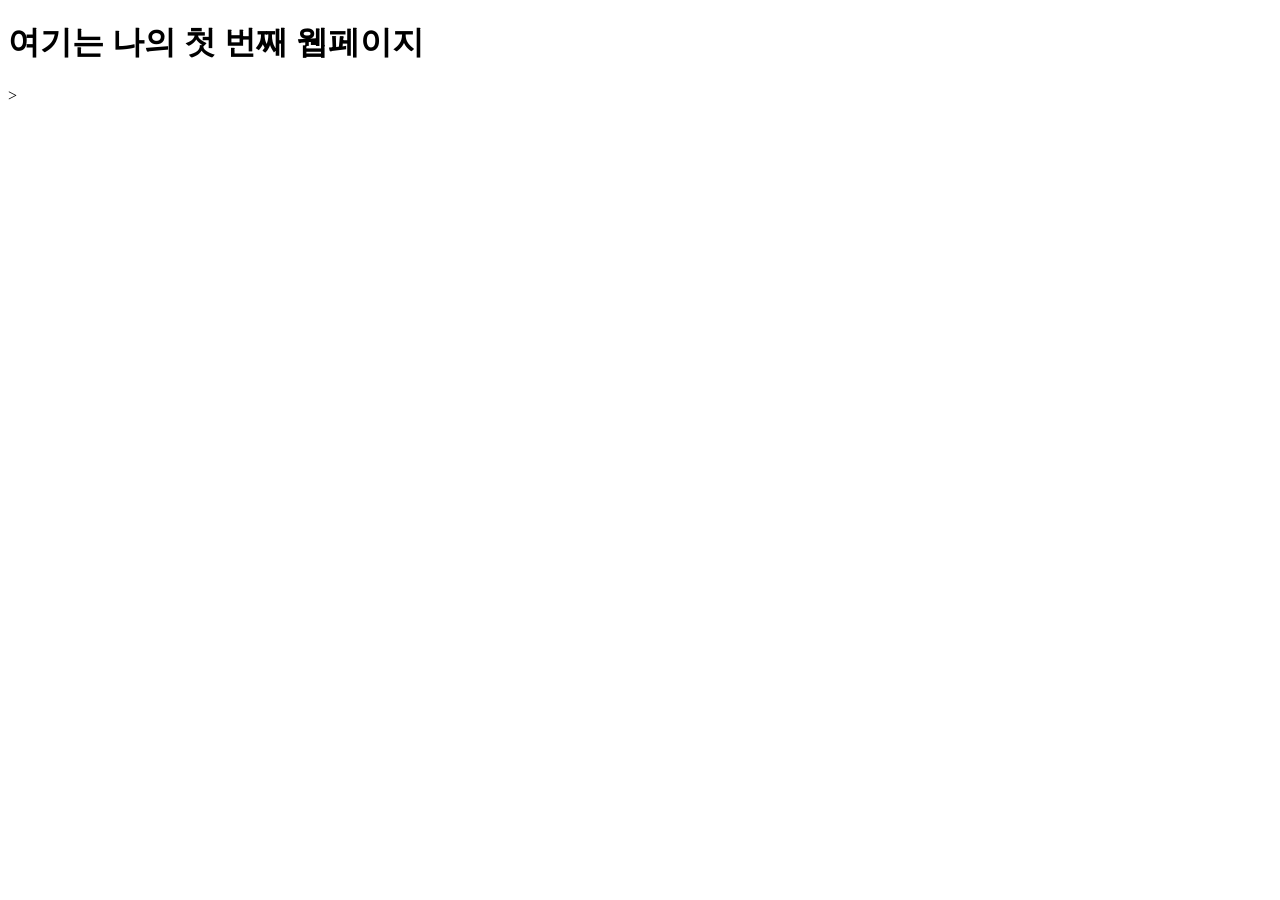
<file: 04.first_app/index.html>
<!DOCTYPE html>
<html lang="en">
<head>
    <meta charset="UTF-8">
    <meta name="viewport" content="width=device-width, initial-scale=1.0">
    <meta http-equiv="X-UA-Compatible" content="ie=edge">
    <title>안녕하세요!!</title>
</head>
<body>
    <h1>여기는 나의 첫 번째 웹페이지</h1>>
</body>
</html>
</file>
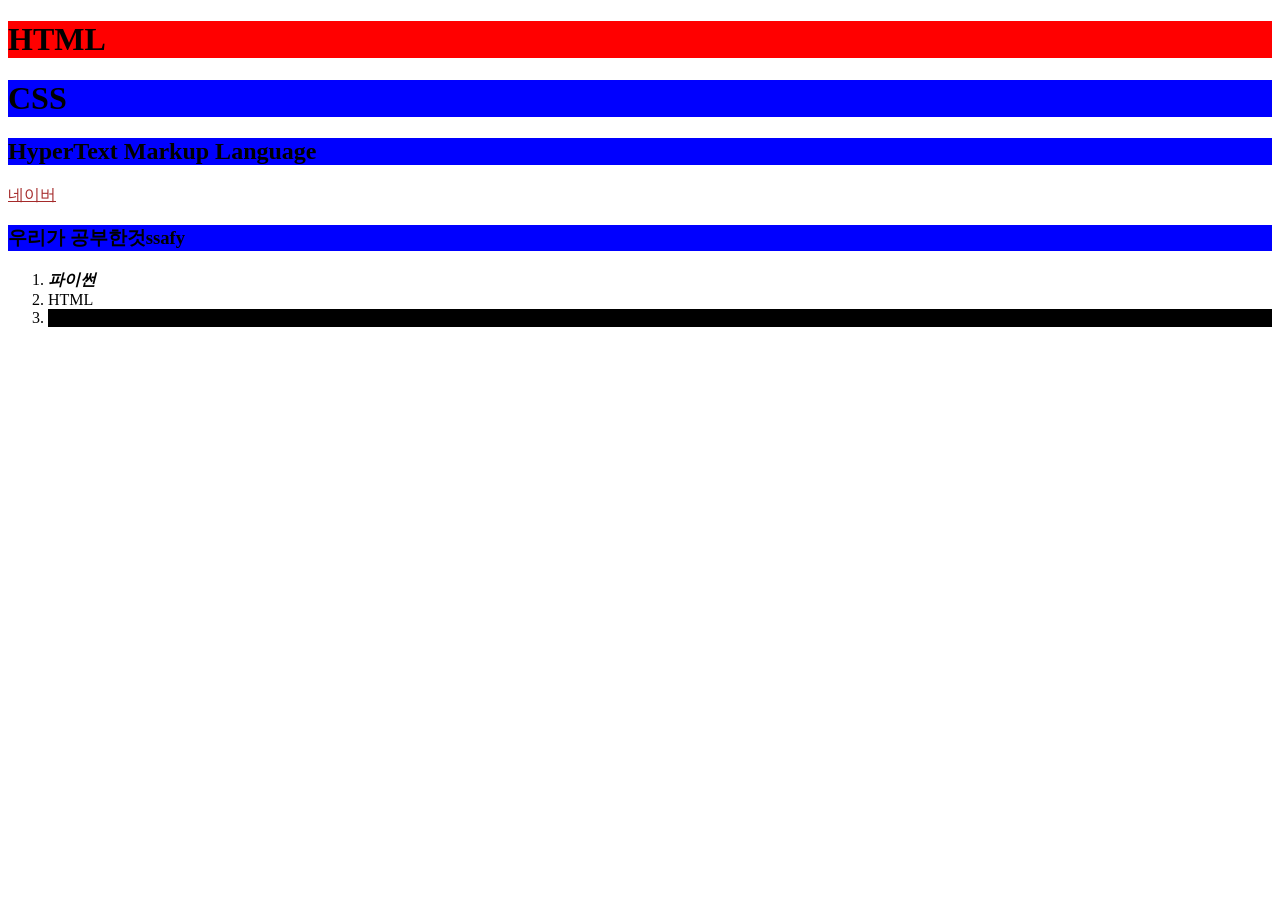
<file: html&css/intro.html>
<!DOCTYPE html>
<html>
    <head>
        <link rel="stylesheet" href="./intro.css">
    </head>
    <body>
        <h1>HTML</h1>
        <h1 class="blue">CSS</h1>
        <h2 class="blue">HyperText Markup Language</h2>
        <a href="https://naver.com">네이버</a>
        
        <!-- <태그이동 속성명="속성값" 속성명2="속성값2"></태그이동>  -->
        
        <h3 class="blue">우리가 공부한것<strong>ssafy</strong></h3>
        <ol>
            <li><strong><i>파이썬</i></strong></li>
            <li id=>HTML</li>
            <li id="git" class="blue">Git</li>
        
        </ol>
        
    </body>
</html>
</file>
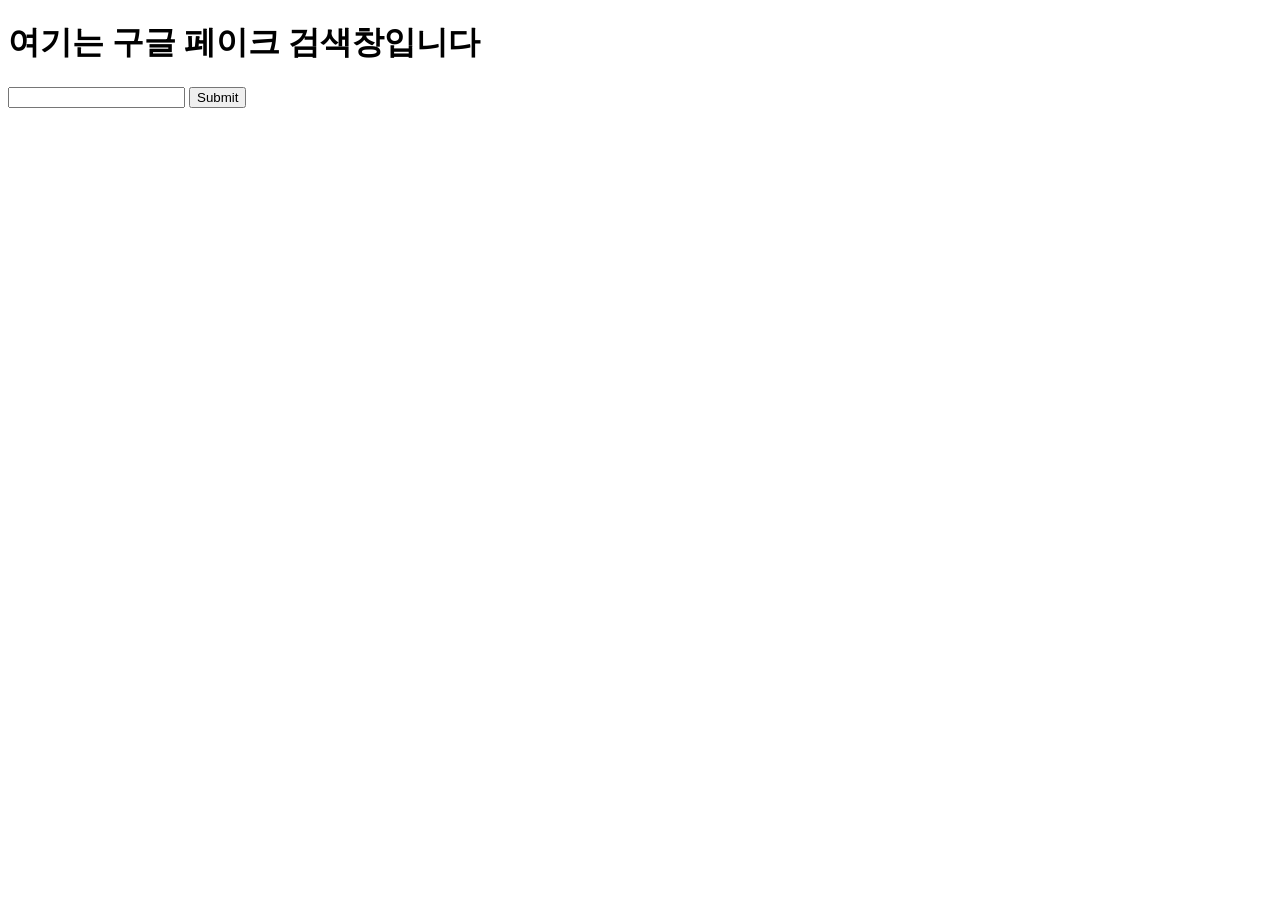
<file: 04.first_app/templates/google.html>
<!DOCTYPE html>
<html lang="en">
<head>
    <meta charset="UTF-8">
    <meta name="viewport" content="width=device-width, initial-scale=1.0">
    <meta http-equiv="X-UA-Compatible" content="ie=edge">
    <title>Document</title>
</head>
<body>
    <h1>여기는 구글 페이크 검색창입니다</h1>
    <form action="https://www.google.com/search">
        <input type="text" name="q">
        <input type="submit">

    </form>


</body>
</html>
</file>
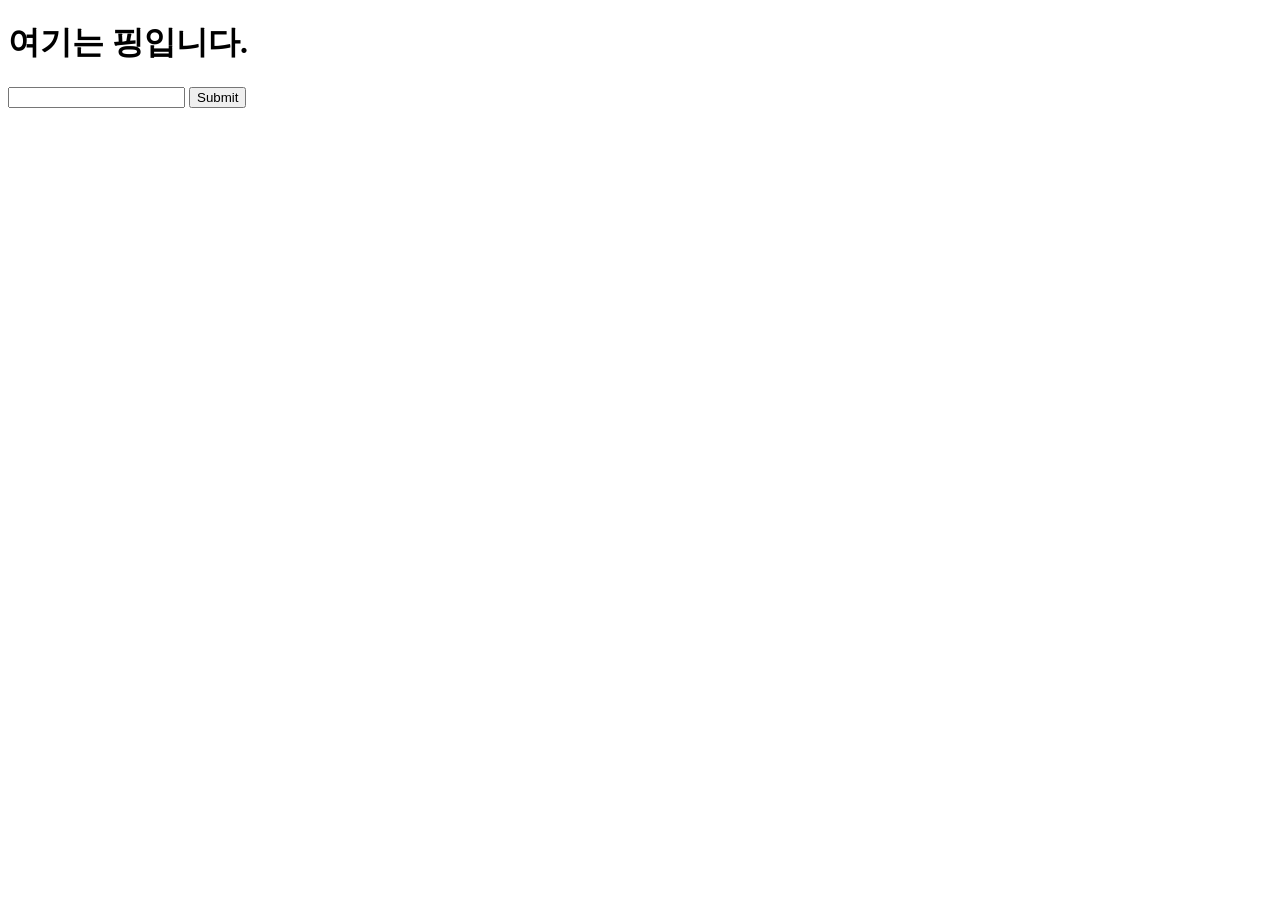
<file: 04.first_app/templates/ping.html>
<!DOCTYPE html>
<html lang="en">
<head>
    <meta charset="UTF-8">
    <meta name="viewport" content="width=device-width, initial-scale=1.0">
    <meta http-equiv="X-UA-Compatible" content="ie=edge">
    <title>Document</title>
</head>
<body>
    <h1>여기는 핑입니다.</h1>
    <form action="/pong">
        <input type="text" name="test">
        <input type="submit">
    </form>
</body>
</html>
</file>
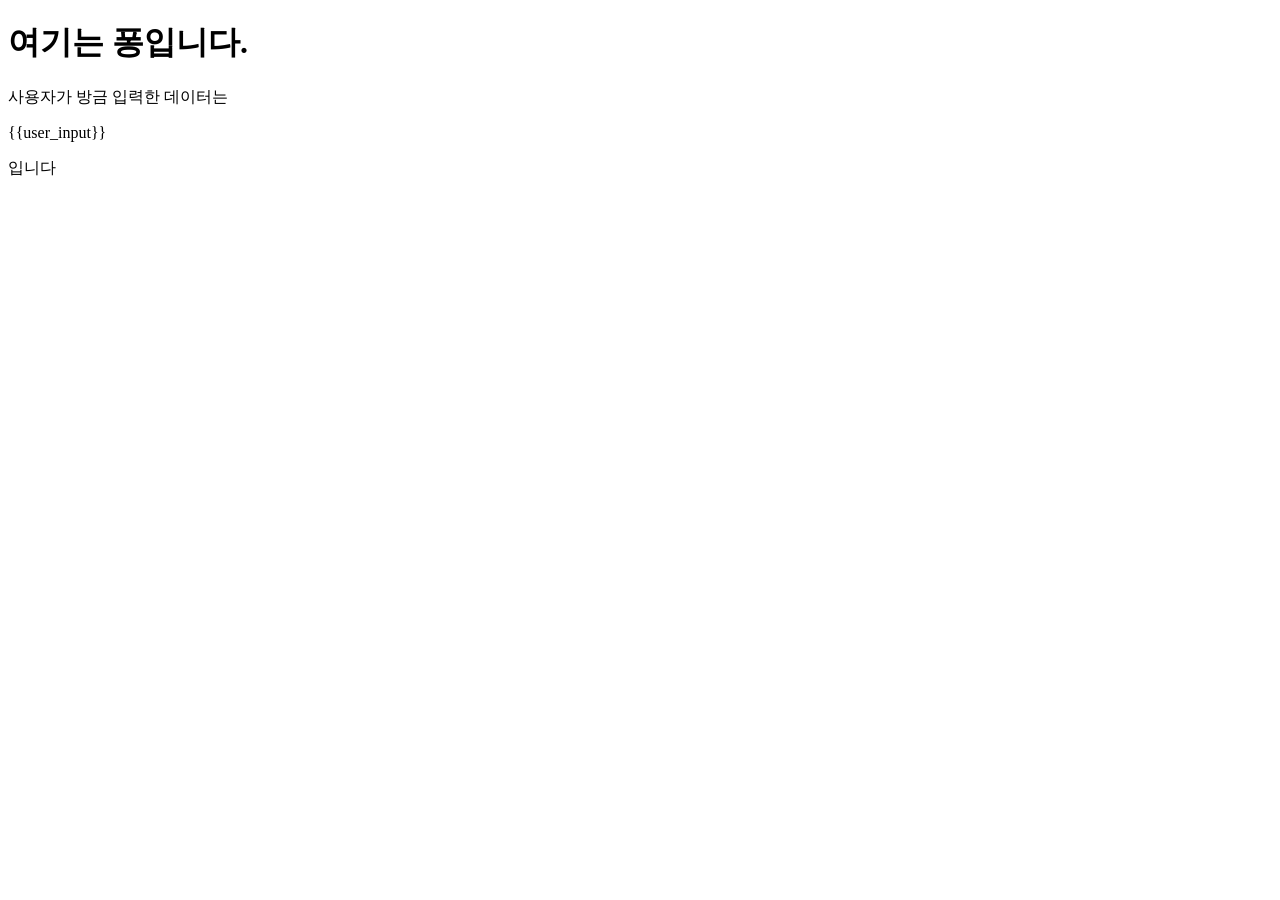
<file: 04.first_app/templates/pong.html>
<!DOCTYPE html>
<html lang="en">
<head>
    <meta charset="UTF-8">
    <meta name="viewport" content="width=device-width, initial-scale=1.0">
    <meta http-equiv="X-UA-Compatible" content="ie=edge">
    <title>Document</title>
</head>
<body>
    <h1>여기는 퐁입니다.</h1>
    사용자가 방금 입력한 데이터는
    <p>{{user_input}}</p>
    입니다
</body>
</html>
</file>
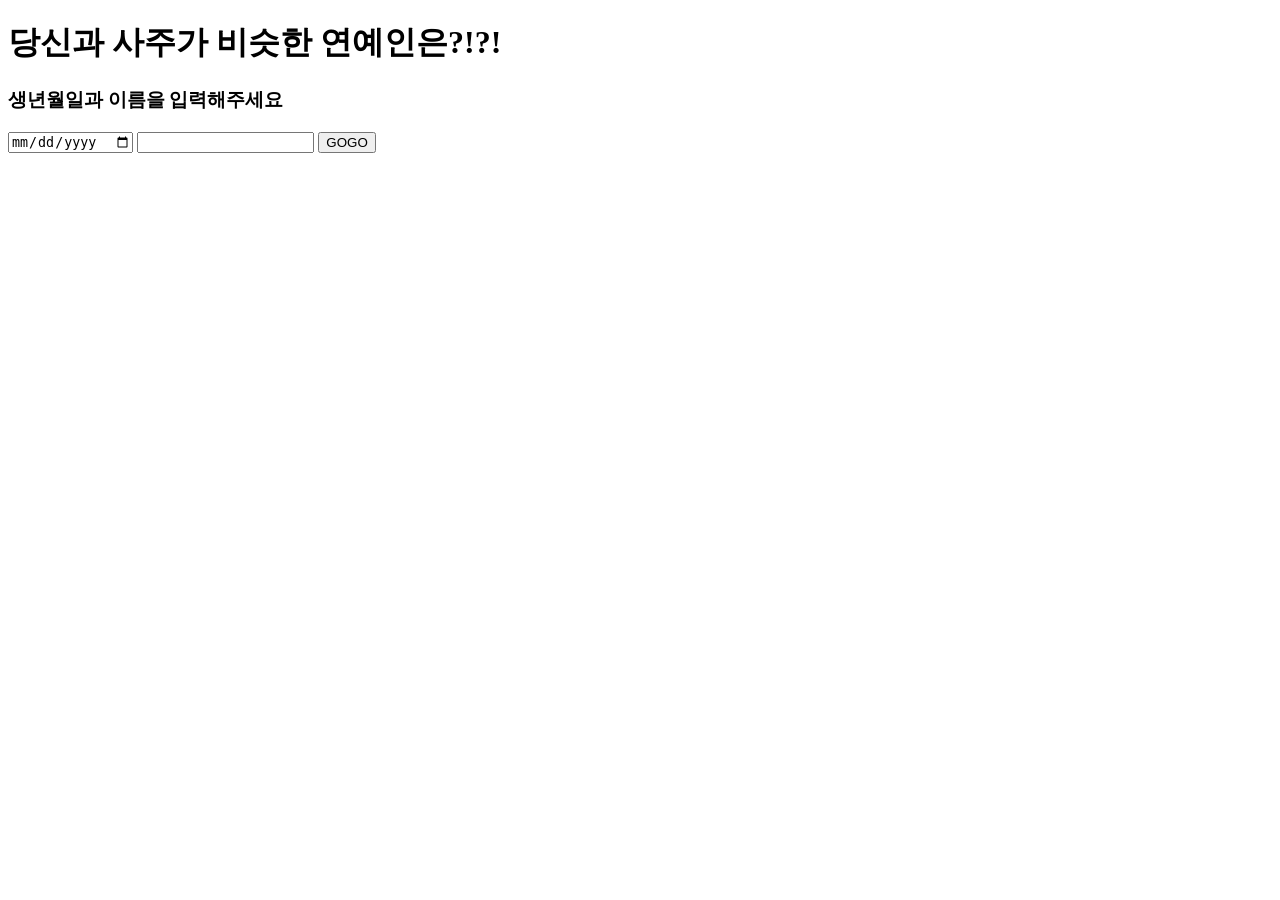
<file: 04.first_app/templates/pongpong.html>
<!DOCTYPE html>
<html lang="en">
<head>
    <meta charset="UTF-8">
    <meta name="viewport" content="width=device-width, initial-scale=1.0">
    <meta http-equiv="X-UA-Compatible" content="ie=edge">
    <title>Document</title>
</head>
<body>
    
        <h1>당신과 사주가 비슷한 연예인은?!?!</h1>
        <h3>생년월일과 이름을 입력해주세요</h3>
        <form action="/random_game">
            <input type="date" name="test">
            <input type="text" name="name">
            <input type="submit" value="GOGO">
        
       


</body>
</html>
</file>
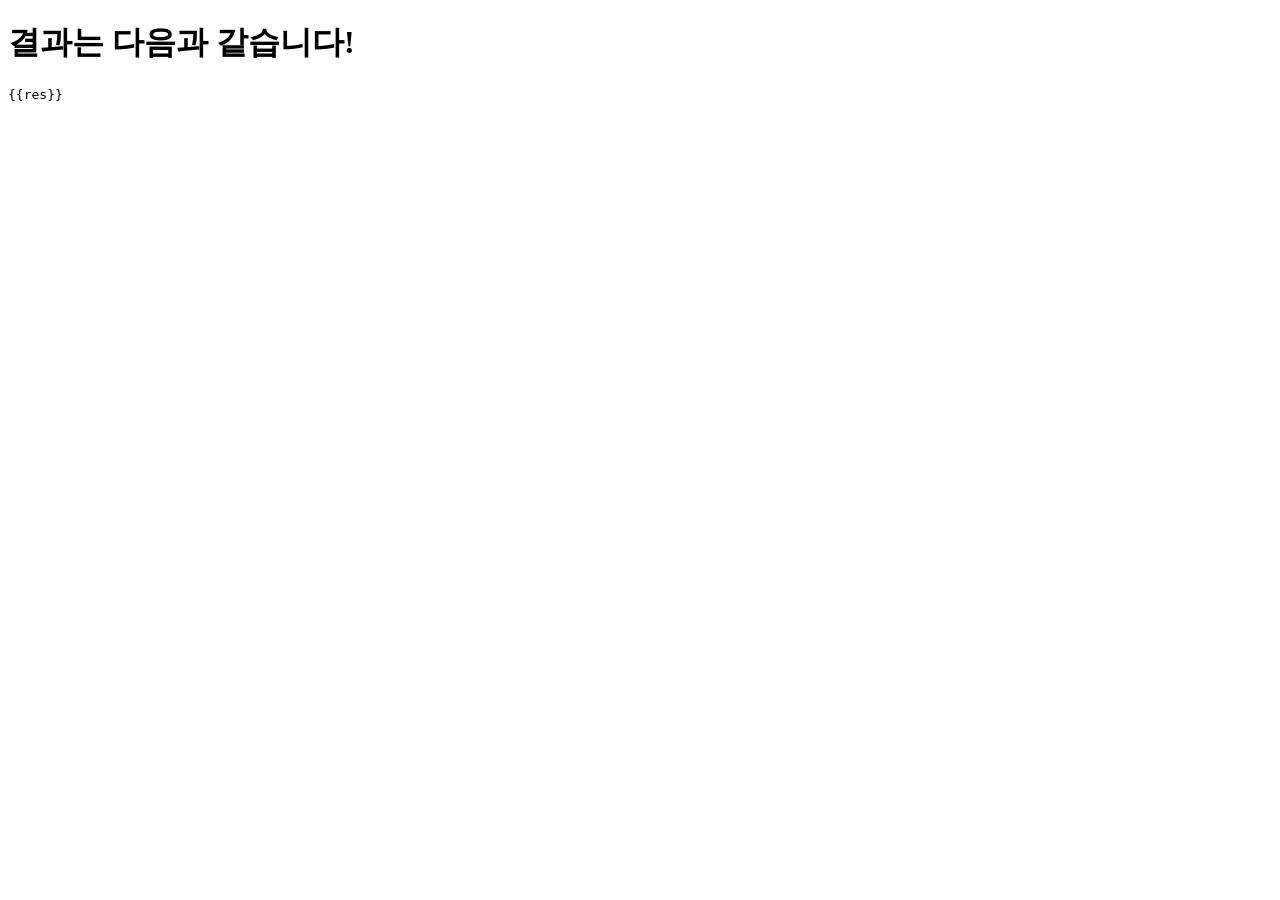
<file: 04.first_app/templates/result.html>
<!DOCTYPE html>
<html lang="en">
<head>
    <meta charset="UTF-8">
    <meta name="viewport" content="width=device-width, initial-scale=1.0">
    <meta http-equiv="X-UA-Compatible" content="ie=edge">
    <title>Document</title>
</head>
<body>
    <h1>결과는 다음과 같습니다!</h1>
    <pre>{{res}}</pre>
</body>
</html>
</file>
<file: html&css/intro.css>
/* 여기는 css 파일입니다/ */
h1 {
    background-color:red;
}
a {
    color:brown;
}
.blue {
    background-color:blue;
}
#git {
    background-color:black;
}
</file>
